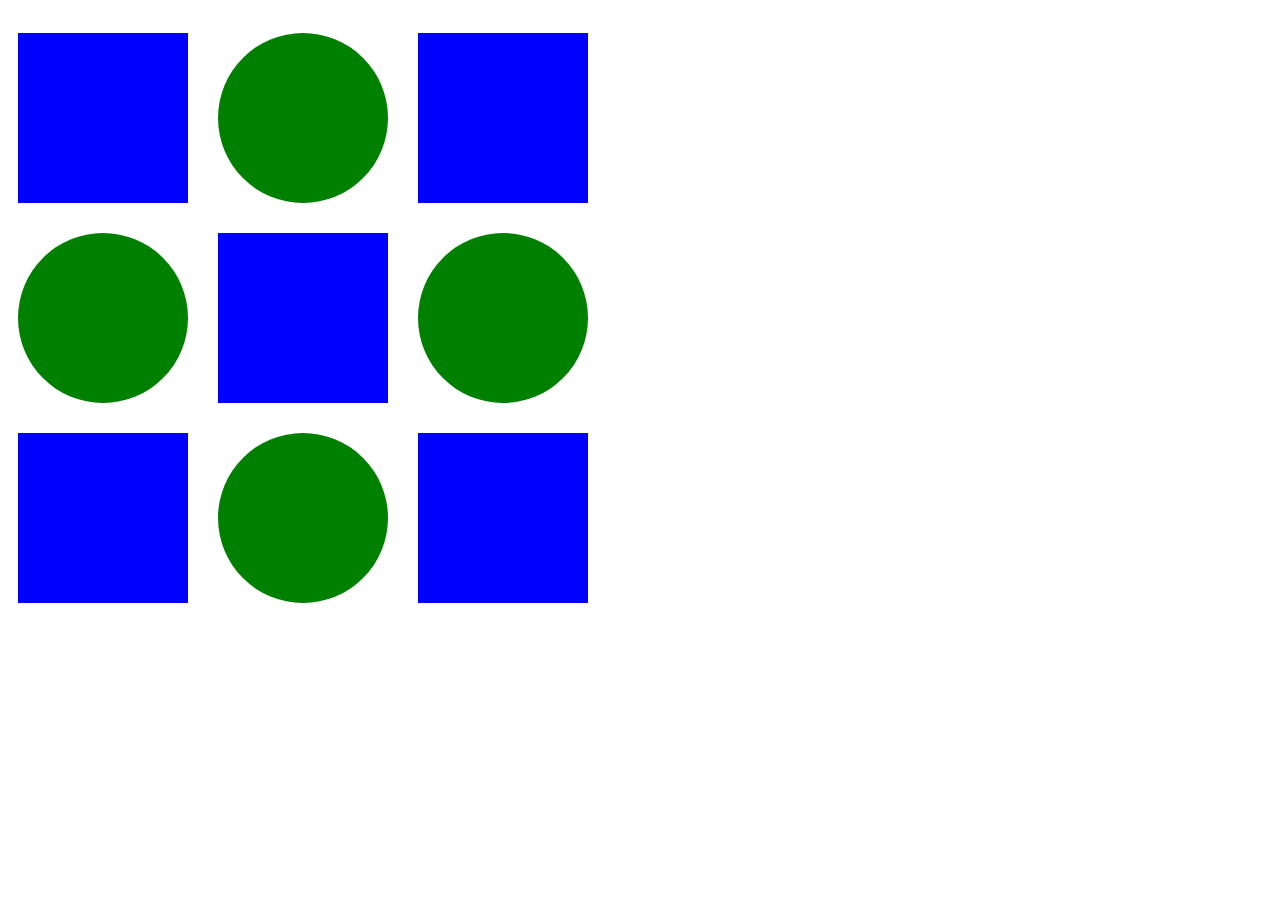
<file: grid.html>
<!DOCTYPE html>
<head>
    <title>
        Squares and Cirlces !
    </title>
    <link rel="stylesheet" href="styles.css">
</head>

<body>
    <div class="outer-Squares">
        <div class="inner-square"></div>
        <div class="inner-circle"></div>
        <div class="inner-square"></div>
        <div class="inner-circle"></div>
        <div class="inner-square"></div>
        <div class="inner-circle"></div>
        <div class="inner-square"></div>
        <div class="inner-circle"></div>
        <div class="inner-square"></div>
    </div>
</body>
</file>
<file: styles.css>
.outer-Squares{
    width: 600px;
    height: 600px;
    display: grid;
    justify-content: center;
    align-items: center;
    padding: 10px;
    grid-template-columns: repeat(3, 1fr);
    grid-template-rows: repeat(3, 1fr);



}

.inner-square {
    width: 150px;
    height:  150px;
    background-color: blue;
    justify-content: center;
    align-items: center;
    padding: 10px;

  }
  
  .inner-circle {
    width:  150px;
    height:  150px;
    background-color: green;
    border-radius: 50%;
    justify-content: center;
    align-items: center;
    padding: 10px;

  }
</file>
